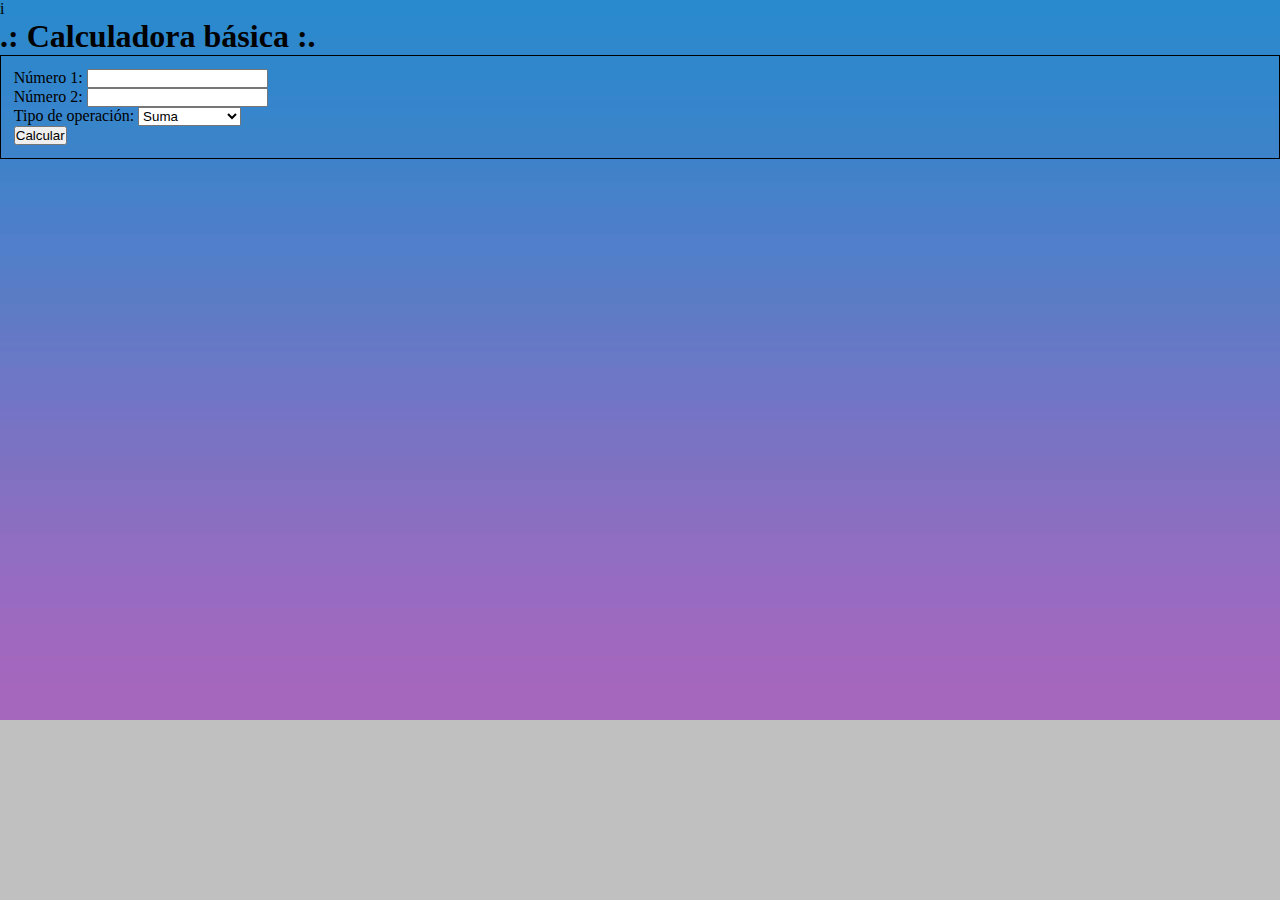
<file: P2/proyectos/calculoJS/index.html>
<!DOCTYPE html>
<html lang="es">
<head>
    <meta charset="UTF-8">
    <meta name="viewport" content="width=device-width, initial-scale=1.0">
    <title>Portafolio Iván Saucedo</title>
    <link rel="stylesheet" href="style.css">i
    <script src="operaciones.js"></script>
</head>
<body>

    <style>
        *{
            margin: 0;
            padding: 0;

        body{
            background-color: silver;
        }


        #contenedor{
            width: 90%;

            
        }
        }
    </style>
   
    <h1>.: Calculadora básica :.</h1>

    <div style="border: 1px solid black; padding: 1%;">
        <form>
            <label for="n1">Número 1:</label>
            <input type="number" id="n1">
            <br>

            <label for="n2">Número 2:</label>
            <input type="number" id="n2">
            <br>

            <label for="tipo">Tipo de operación:</label>
            <select id="tipo">
                <option value="suma">Suma</option>
                <option value="resta">Resta</option>
                <option value="multiplicacion">Multiplicación</option>
                <option value="division">División</option>
            </select>
            <br>

            <input type="button" value="Calcular" onclick="operacion()">
        </form>
    </div>

  
    <div id="resultado" style="margin-top: 20px; font-weight: bold;"></div>

</body>
</html>
</file>
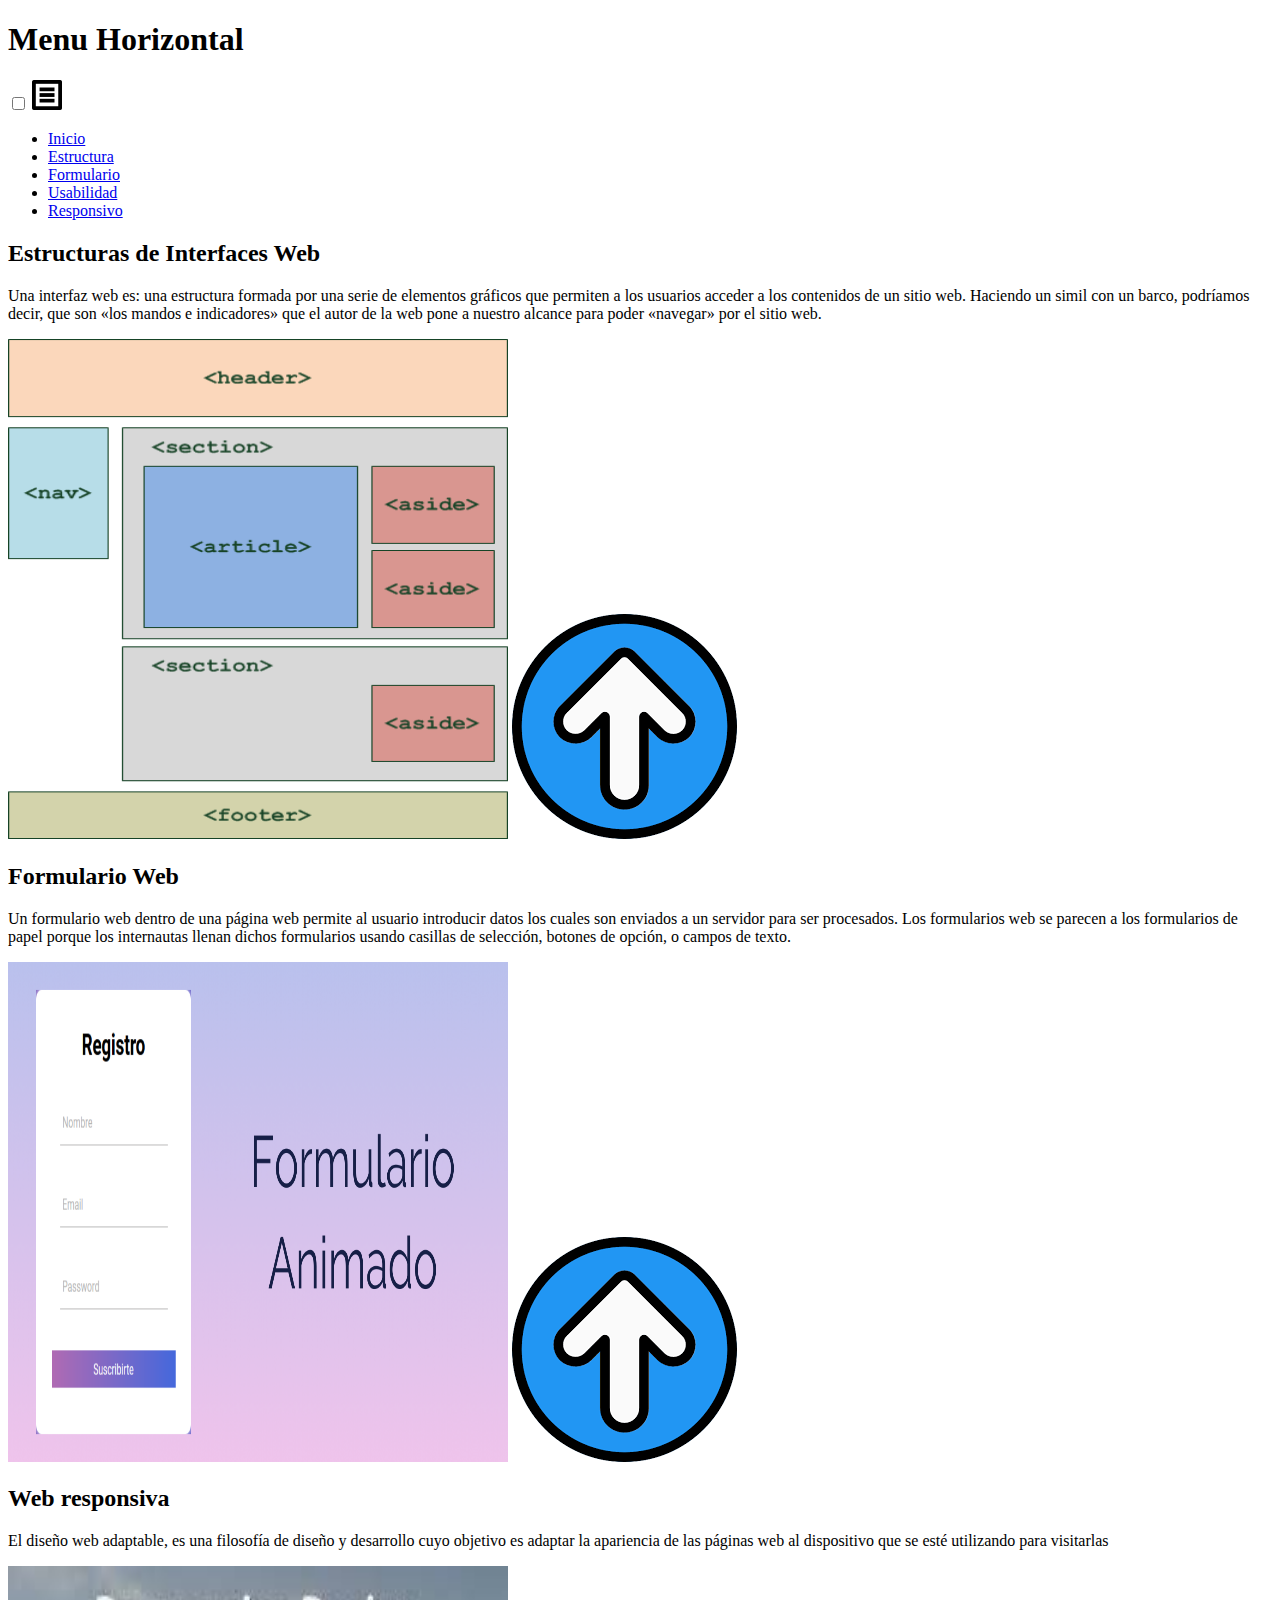
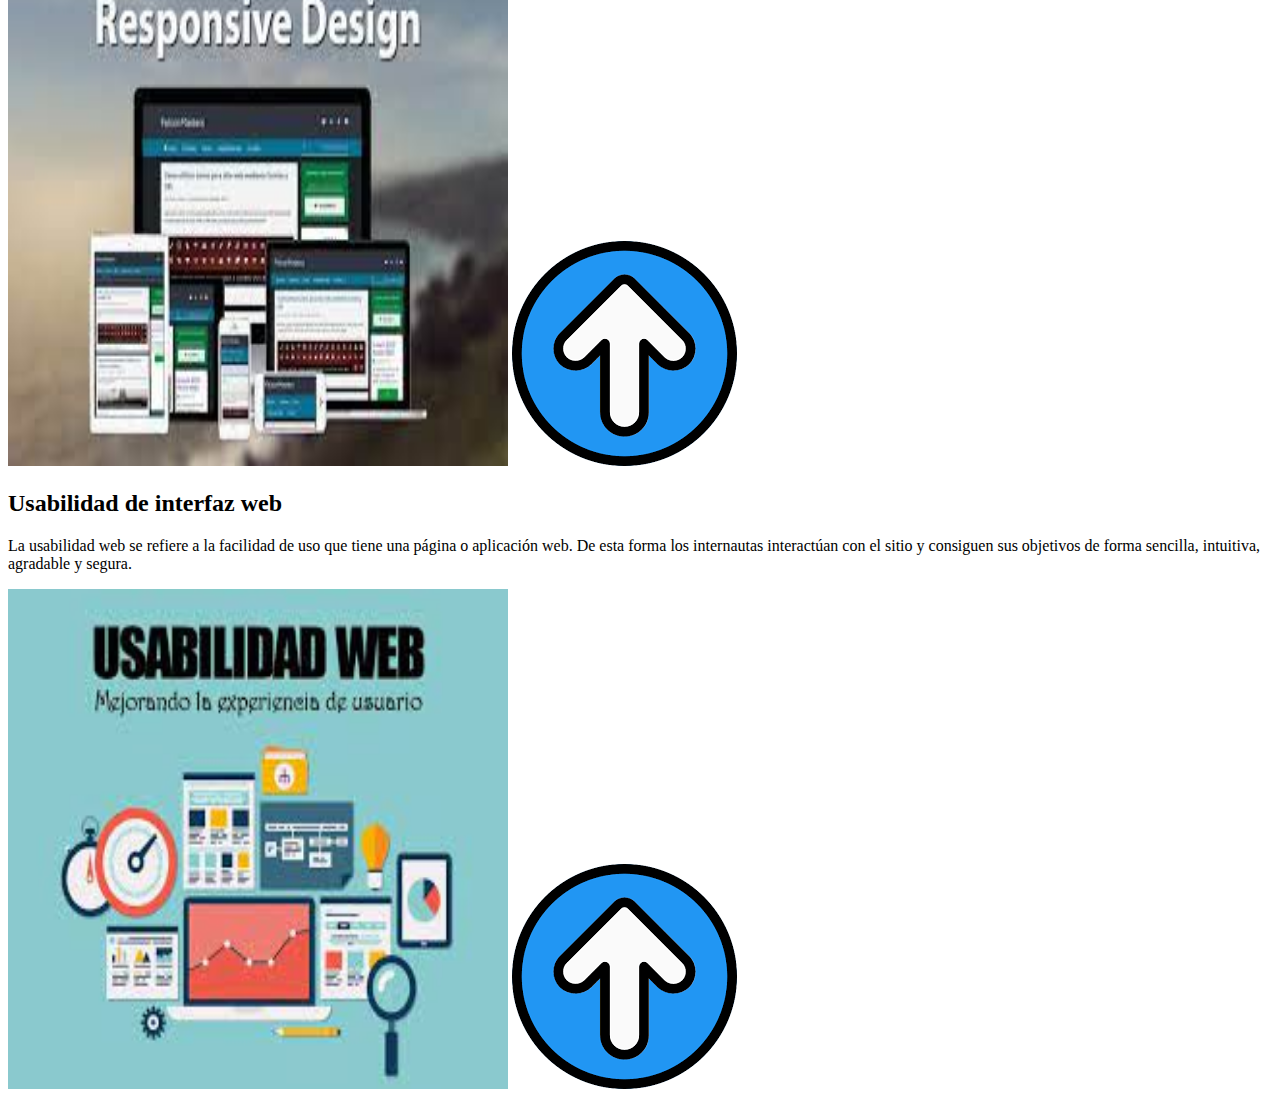
<file: P2/proyectos/menu_horizontal_css/index.html>
<!DOCTYPE html>
<html lang="en">
<head>
    <meta charset="UTF-8">
    <meta name="viewport" content="width=device-width, initial-scale=1.0">
    <title>Menu Horizontal CSS</title>
</head>
<body>
    <h1 class="menu">Menu Horizontal</h1>
    <header>
        <input type="checkbox" id="btn-menu">
        <label for="btn-menu">
            <img src="img/icono_menu.png" alt="menu" width="30px" height="30px">
        </label>
        <nav>
            <ul>
                <li><a href="#inicio">Inicio</a></li>
                <li><a href="#estructura">Estructura</a></li>
                <li><a href="#formulario">Formulario</a></li>
                <li><a href="#usabilidad">Usabilidad</a></li>
                <li><a href="#responsivo">Responsivo</a></li>
            </ul>
        </nav>
    </header>

    <section id="estructura">
        <h2>Estructuras de Interfaces Web</h2>
        <p>Una interfaz web es: una estructura formada por una serie de elementos gráficos que permiten a los usuarios acceder a los contenidos de un sitio web. Haciendo un simil con un barco, podríamos decir, que son «los mandos e indicadores» que el autor de la web pone a nuestro alcance para poder «navegar» por el sitio web.</p>
        <img src="img/estructura_web.png" alt="estructura" width="500px" height="500px">
        <a href="#top"><img src="img/flecha.png" alt=""></a>
    </section>

    <section id="formulario">
        <h2>Formulario Web</h2>
        <p>Un formulario web dentro de una página web permite al usuario introducir datos los cuales son enviados a un servidor para ser procesados. Los formularios web se parecen a los formularios de papel porque los internautas llenan dichos formularios usando casillas de selección, botones de opción, o campos de texto.</p>
        <img src="img/formulario_web.png" alt="estructura" width="500px" height="500px">
        <a href="#top"> <img src="img/flecha.png" alt=""></a>
    </section>

    <section id="responsivo">
        <h2>Web responsiva</h2>
        <p>El diseño web adaptable, es una filosofía de diseño y desarrollo cuyo objetivo es adaptar la apariencia de las páginas web al dispositivo que se esté utilizando para visitarlas</p>
        <img src="img/web_responsiva.jpeg" alt="estructura" width="500px" height="500px">
        <a href="#top"> <img src="img/flecha.png" alt=""></a>
    </section>

    <section id="usabilidad">
        <h2>Usabilidad de interfaz web</h2>
        <p>La usabilidad web se refiere a la facilidad de uso que tiene una página o aplicación web. De esta forma los internautas interactúan con el sitio y consiguen sus objetivos de forma sencilla, intuitiva, agradable y segura.</p>
        <img src="img/usabilidad_web.jpeg" alt="estructura" width="500px" height="500px">
        <a href="#top"> <img src="img/flecha.png" alt=""></a>
    </section>

    <footer></footer>
</body>
</html>
</file>
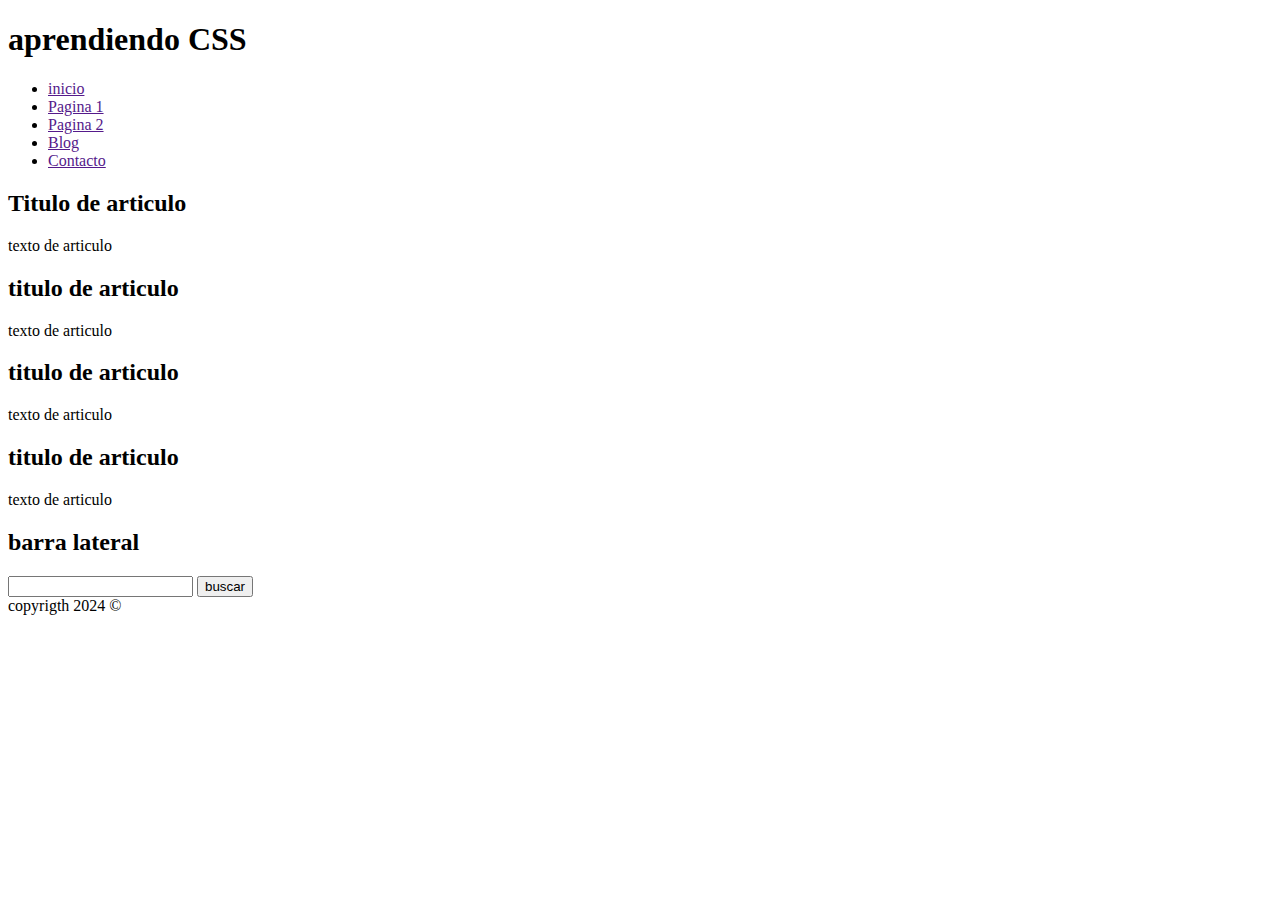
<file: P2/RepasoHTML_CSS_JS/practicas/css/index.html>
<!DOCTYPE html>
<html lang="en">
<head>
    <meta charset="UTF-8">
    <meta name="viewport" content="width=device-width, initial-scale=1.0">
   
    <title>documento</title>
    <link rel="icon" href="iconos/favicon.ico">
</head>
<body>
    <h1>aprendiendo CSS</h1>
    <ul>
        <li><a href="">inicio </a></li>
        <li><a href="">Pagina 1 </a></li>
        <li><a href="">Pagina 2 </a></li>
        <li><a href="">Blog </a></li>
        <li><a href="">Contacto </a></li>
    </ul>

    <h2>Titulo de articulo</h2>
    <p>texto de articulo</p>

    <h2>titulo de articulo</h2>
    <p>texto de articulo</p>

    <h2>titulo de articulo</h2>
    <p>texto de articulo</p>

    <h2>titulo de articulo</h2>
    <p>texto de articulo</p>

    <h2>barra lateral</h2>
    
    
    <form action="">
        <input type="text" name="">
        <button>buscar</button>
    </form>
    copyrigth 2024 ©
</body>
</html>
</file>
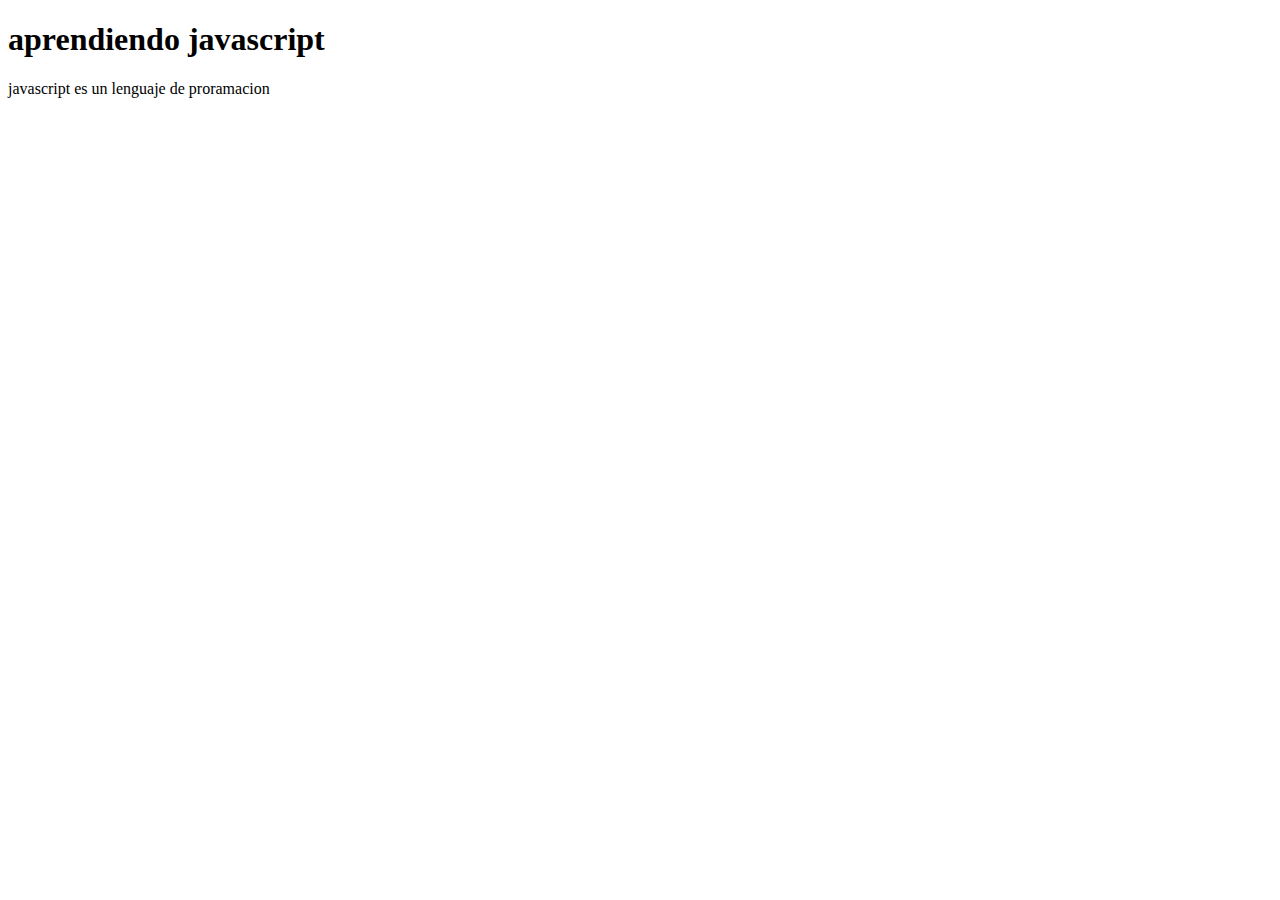
<file: P2/RepasoHTML_CSS_JS/practicas/js/index.html>
<!DOCTYPE html>
<html lang="en">
<head>
    <meta charset="UTF-8">
    <meta name="viewport" content="width=device-width, initial-scale=1.0">
    <title>repaso de javascript</title>
</head>
<body>
    <h1>aprendiendo javascript</h1>
    <p>javascript es un lenguaje de proramacion</p>

    <div id="informacion"></div>

    <script src="main.js" type="text/javascript"></script>
</body>
</html>
</file>
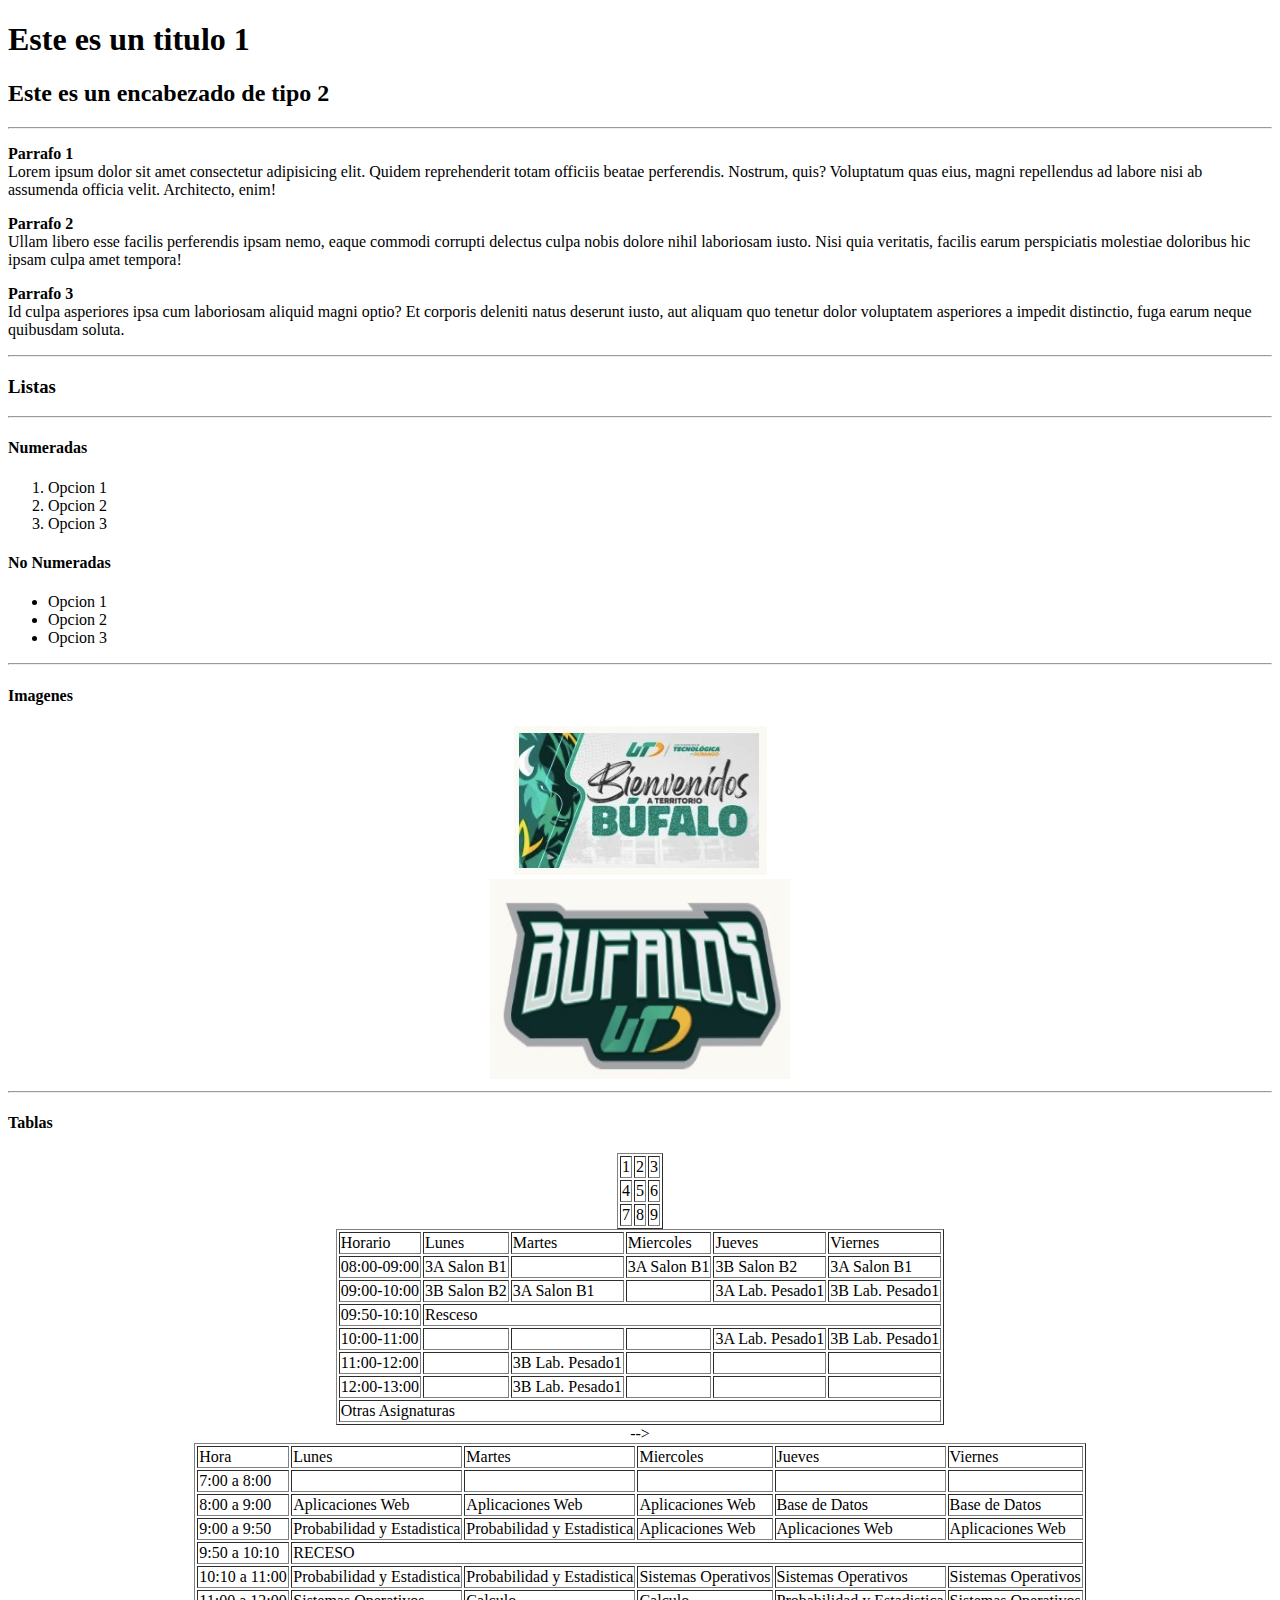
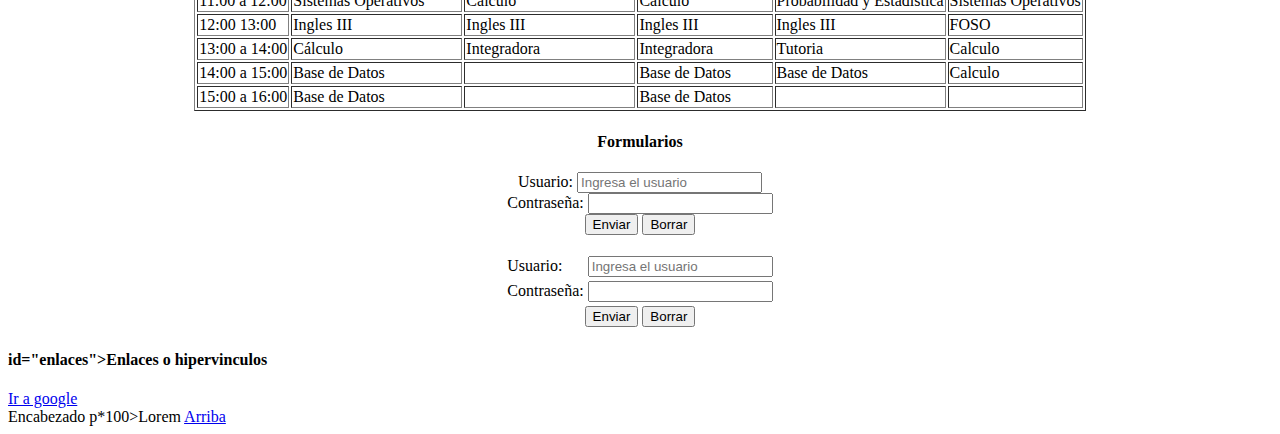
<file: P2/RepasoHTML_CSS_JS/temas/repaso1.html>
<!DOCTYPE html>
<html lang="en">

<head>
    <meta charset="UTF-8">
    <meta name="viewport" content="width=device-width, initial-scale=1.0">
    <title>Repaso 1</title>
     <link rel="shortcut" href="favicon.ico" type="image/x-icon">
</head>

<body>
    <h1>Este es un titulo 1</h1>
    <h2>Este es un encabezado de tipo 2</h2>
    <hr>
    <!--p*3>Lorem -->
    <p><strong>Parrafo 1</strong><br> Lorem ipsum dolor sit amet consectetur adipisicing elit. Quidem reprehenderit
        totam officiis beatae perferendis. Nostrum, quis? Voluptatum quas eius, magni repellendus ad labore nisi ab
        assumenda officia velit. Architecto, enim!</p>
    <p><strong>Parrafo 2</strong><br>Ullam libero esse facilis perferendis ipsam nemo, eaque commodi corrupti delectus
        culpa nobis dolore nihil laboriosam iusto. Nisi quia veritatis, facilis earum perspiciatis molestiae doloribus
        hic ipsam culpa amet tempora!</p>
    <p><strong>Parrafo 3</strong><br>Id culpa asperiores ipsa cum laboriosam aliquid magni optio? Et corporis deleniti
        natus deserunt iusto, aut aliquam quo tenetur dolor voluptatem asperiores a impedit distinctio, fuga earum neque
        quibusdam soluta.</p>

    <hr>
    <h3>Listas</h3>
    <hr>
    <h4>Numeradas</h4>
    <!-- ol>li*3{Opcion $} -->
    <ol>
        <li>Opcion 1</li>
        <li>Opcion 2</li>
        <li>Opcion 3</li>
    </ol>
    <h4>No Numeradas</h4>
    <!-- ul>li*3{Opcion $} -->
    <ul>
        <li>Opcion 1</li>
        <li>Opcion 2</li>
        <li>Opcion 3</li>
    </ul>
    <hr>
    <h4>Imagenes</h4>
    <center>
        <img src="img/dufala.jpg" alt="Bufalo UTD" title="Imagen de Bufalo UTD">
        <br>
        <img src="img/dufalos.jpg" alt="Bufalo 2" title="Imagen de Bufalo UTD 2" height="200" width="300">
    </center>

    <hr>

    <h4>Tablas</h4>

    <center>
        <table border="1">
            <tr>
                <td>1</td>
                <td>2</td>
                <td>3</td>
            </tr>
            <tr>
                <td>4</td>
                <td>5</td>
                <td>6</td>
            </tr>
            <tr>
                <td>7</td>
                <td>8</td>
                <td>9</td>
            </tr>
        </table>

        <table  border="1">
            <thead>
             <tr>
                 <td>Horario</td>
                 <td>Lunes</td>
                 <td>Martes</td>
                 <td>Miercoles</td>
                 <td>Jueves</td>
                 <td>Viernes</td>
             </tr>
            </thead>
             <tbody>
                 <tr>
                     <td>08:00-09:00</td>
                     <td>3A Salon B1</td>
                     <td></td>
                     <td>3A Salon B1</td>
                     <td>3B Salon B2</td>
                     <td>3A Salon B1</td>
                 </tr>
                 <tr>
                     <td>09:00-10:00</td>
                     <td>3B Salon B2</td>
                     <td>3A Salon B1</td>
                     <td></td>
                     <td>3A Lab. Pesado1</td>
                     <td>3B Lab. Pesado1</td>
                 </tr>
                 <tr>
                     <td>09:50-10:10</td>
                     <td colspan="5" class="centrar color1"> Resceso</td>   
                 </tr>
                 <tr>
                     <td>10:00-11:00</td>
                     <td></td>
                     <td></td>
                     <td></td>
                     <td>3A Lab. Pesado1</td>
                     <td>3B Lab. Pesado1</td>
                 </tr>
                 <tr>
                     <td>11:00-12:00</td>
                     <td></td>
                     <td>3B Lab. Pesado1</td>
                     <td></td>
                     <td></td>
                     <td></td>
                 </tr>
                 <tr>
                     <td>12:00-13:00</td>
                     <td></td>
                     <td>3B Lab. Pesado1</td>
                     <td></td>
                     <td></td>
                     <td></td>
                 </tr>
             </tbody>
             <tfoot>
                 <tr>
                     <td colspan="6" class="centrar color2"> Otras Asignaturas </td>  
                 </tr>
             </tfoot>
         </table> -->
        <br>
        <table border="1">
            <tr>
                <td>Hora</td>
                <td>Lunes</td>
                <td>Martes</td>
                <td>Miercoles</td>
                <td>Jueves</td>
                <td>Viernes</td>
            </tr>
            <tr>
                <td>7:00 a 8:00</td>
                <td></td>
                <td></td>
                <td></td>
                <td></td>
                <td></td>
            </tr>
            <tr>
                <td>8:00 a 9:00</td>
                <td>Aplicaciones Web</td>
                <td>Aplicaciones Web</td>
                <td>Aplicaciones Web</td>
                <td>Base de Datos</td>
                <td>Base de Datos</td>
            </tr>
            <tr>
                <td>9:00 a 9:50</td>
                <td>Probabilidad y Estadistica</td>
                <td>Probabilidad y Estadistica</td>
                <td>Aplicaciones Web</td>
                <td>Aplicaciones Web</td>
                <td>Aplicaciones Web</td>
            </tr>
            <tr>
                <td>9:50 a 10:10</td>
                <td colspan="5">RECESO</td>
            </tr>
            <tr>
                <td>10:10 a 11:00</td>
                <td>Probabilidad y Estadistica</td>
                <td>Probabilidad y Estadistica</td>
                <td>Sistemas Operativos</td>
                <td>Sistemas Operativos</td>
                <td>Sistemas Operativos</td>
            </tr>
            <tr>
                <td>11:00 a 12:00</td>
                <td>Sistemas Operativos</td>
                <td>Calculo</td>
                <td>Calculo</td>
                <td>Probabilidad y Estadistica</td>
                <td>Sistemas Operativos</td>
            </tr>
            <tr>
                <td>12:00 13:00</td>
                <td>Ingles III</td>
                <td>Ingles III</td>
                <td>Ingles III</td>
                <td>Ingles III</td>
                <td>FOSO</td>
            </tr>
            <tr>
                <td>13:00 a 14:00</td>
                <td>Cálculo</td>
                <td>Integradora</td>
                <td>Integradora</td>
                <td>Tutoria</td>
                <td>Calculo</td>
            </tr>
            <tr>
                <td>14:00 a 15:00</td>
                <td>Base de Datos</td>
                <td></td>
                <td>Base de Datos</td>
                <td>Base de Datos</td>
                <td>Calculo</td>
            </tr>
            <tr>
                <td>15:00 a 16:00</td>
                <td>Base de Datos</td>
                <td></td>
                <td>Base de Datos</td>
                <td></td>
                <td></td>
            </tr>
        </table>

    </center>

    <center>
        <h4>Formularios</h4>
        <form action="repaso2.html" method="post">
            <label for="user"> Usuario:</label>
            <input type="text" placeholder="Ingresa el usuario" id="" name="user">
            <br>
            <label for="pass"> Contraseña:</label>
            <input type="password" id="" name="pass">
            <br>
            <input type="submit" value="Enviar">
            <input type="reset" value="Borrar">
        </form>
    </center>
    <br>
    <center>
        <table>
            <form action="repaso2.html" method="post"></form>
            <tr>
                <td><label for="user"> Usuario:</label></td>
                <td><input type="text" placeholder="Ingresa el usuario" id="user" name="user"></td>
            </tr>
            <tr>
                <td><label for="pass"> Contraseña:</label></td>
                <td><input type="password" id="pass" name="pass"></td>
            </tr>
            <tr align="center">
                <td colspan="2">
                    <input type="submit" value="Enviar">
                    <input type="reset" value="Borrar">
                </td>
            </tr>
            </form>
        </table>

    </center>

    <h4> id="enlaces">Enlaces o hipervinculos </h4>
    <a href="https://www.google.com/"target="_blank">Ir a google</a>
    <br>
    <a herf="encabezado">Encabezado</a>
    
    <!--Formula para visualstudio-->
    p*100>Lorem
    <a href="#enlaces">Arriba</a>
    

</body>

</html>
</file>
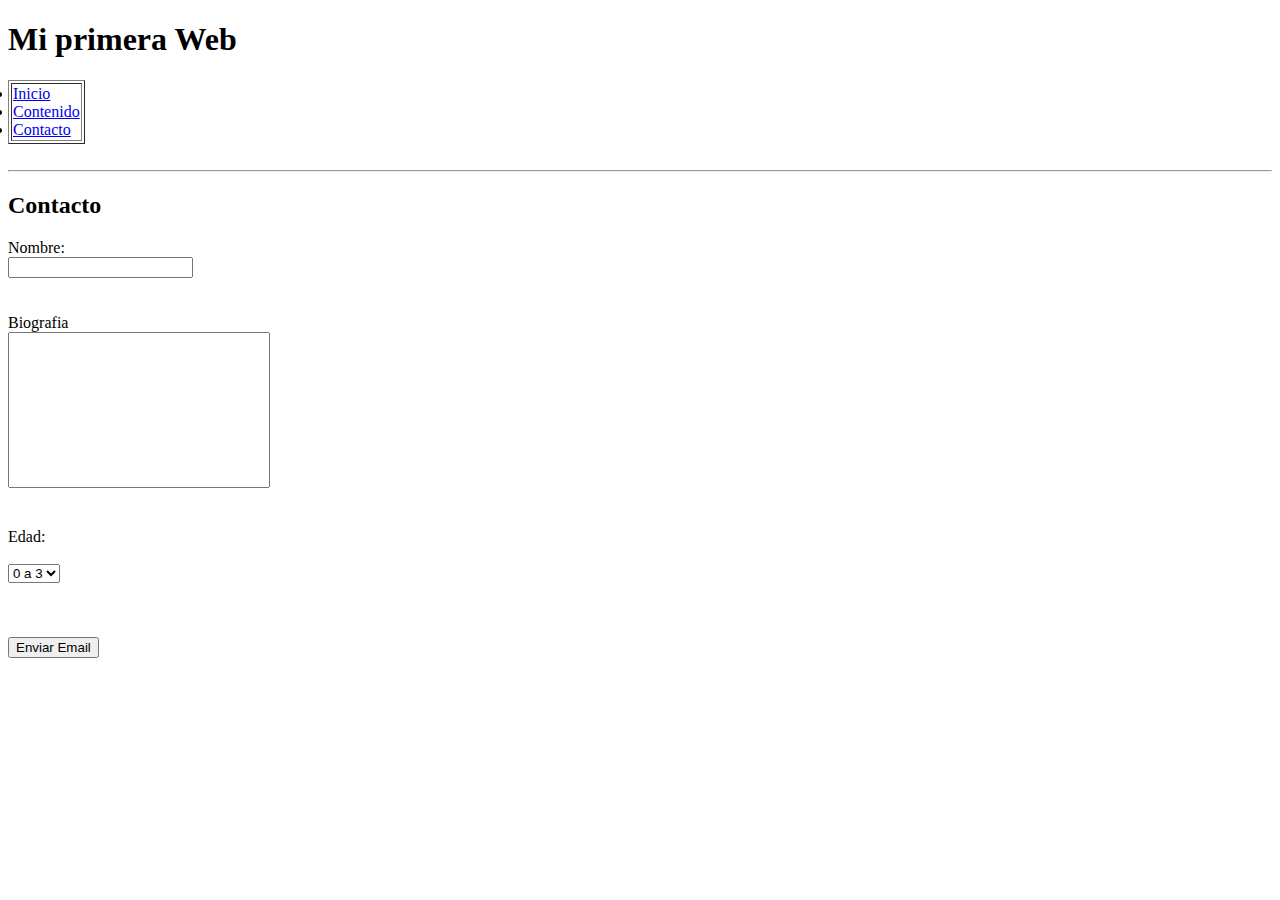
<file: P2/RepasoHTML_CSS_JS/practicas/html/html/contacto.html>
<!DOCTYPE html>
<html lang="en">
<head>
    <meta charset="UTF-8">
    <meta name="viewport" content="width=device-width, initial-scale=1.0">
    <title>Contenido</title>
    <link rel="shortcut" href="../favicon.ico" type="image/x-icon">
</head>
<body>
    <h1>Mi primera Web</h1>
        <table border="1">
            <td>
                <li><a href="../index.html">Inicio</a></li>
                <li><a href="contenido.html">Contenido</a> </li>
                <li> <a href="contacto.html">Contacto</a></li>
            </td>
        </table>
        <br>
        <hr>
        <h2>Contacto</h2>
        <table>
            <label for="name">Nombre:</label>
            <br>
            <input type="text" id="name" name="nombre">
            <br>
            <br>
            <br>
            <label for="biografia">Biografia</label>
            <br>
            <textarea name="observacion" style="resize:none" id="observa" cols="30" rows="10"></textarea>
            <br>
            <br>
            <br>
            <label for="age">Edad:</label>
            <br>
            <br>
            <select name="navegadores" id="navega" >
                <option value="rango3" selected>0 a 3</option>
                <option value="rango5">4 a 5</option>
            </select>
            <br>
            <br>
            <br>
            <br>
            <input type="button" value="Enviar Email">
        </table>
</body>
</html>
</file>
<file: P2/proyectos/calculoJS/style.css>
body {
    background-image: url(fondo.jpg);
    background-size: cover;
    background-repeat: no-repeat;
}
</file>
